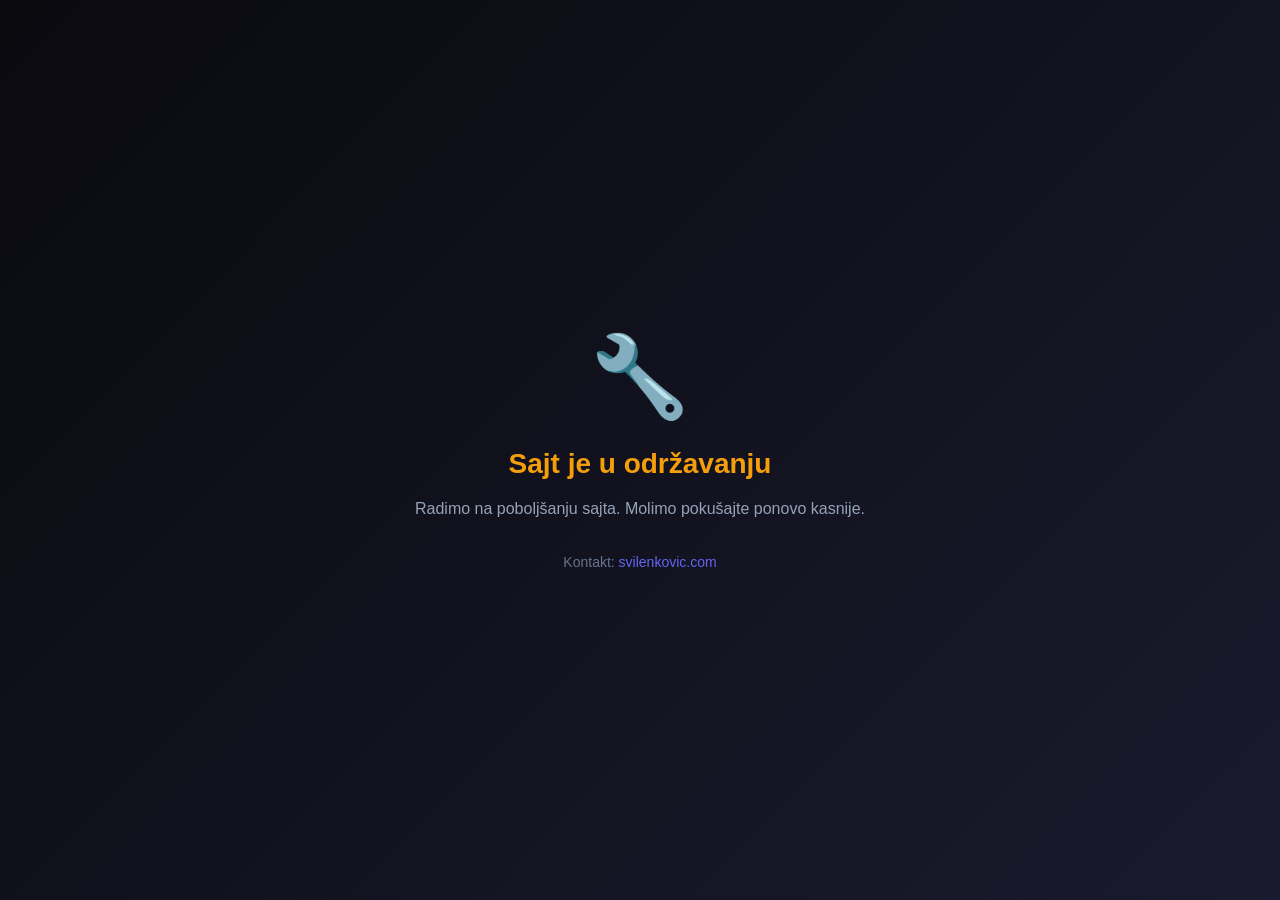
<file: maintenance.html>
<!DOCTYPE html>
<html lang="sr">
<head>
    <meta charset="UTF-8">
    <meta name="viewport" content="width=device-width, initial-scale=1.0">
    <title>Sajt u održavanju</title>
    <style>
        * { margin: 0; padding: 0; box-sizing: border-box; }
        body {
            min-height: 100vh;
            display: flex;
            align-items: center;
            justify-content: center;
            background: linear-gradient(135deg, #0a0a0f 0%, #1a1a2e 100%);
            font-family: 'Segoe UI', -apple-system, sans-serif;
            color: #e2e8f0;
            padding: 20px;
        }
        .container { max-width: 500px; text-align: center; }
        .icon { font-size: 80px; margin-bottom: 24px; animation: pulse 2s ease-in-out infinite; }
        @keyframes pulse { 0%, 100% { transform: scale(1); opacity: 1; } 50% { transform: scale(1.05); opacity: 0.8; } }
        h1 { font-size: 28px; margin-bottom: 16px; color: #f59e0b; }
        .message { font-size: 16px; color: #94a3b8; line-height: 1.6; }
        .contact { margin-top: 32px; font-size: 14px; color: #64748b; }
        .contact a { color: #6366f1; text-decoration: none; }
    </style>
</head>
<body>
    <div class="container">
        <div class="icon">🔧</div>
        <h1>Sajt je u održavanju</h1>
        <p class="message">Radimo na poboljšanju sajta. Molimo pokušajte ponovo kasnije.</p>
        <p class="contact">Kontakt: <a href="https://svilenkovic.com">svilenkovic.com</a></p>
    </div>
</body>
</html>
</file>
